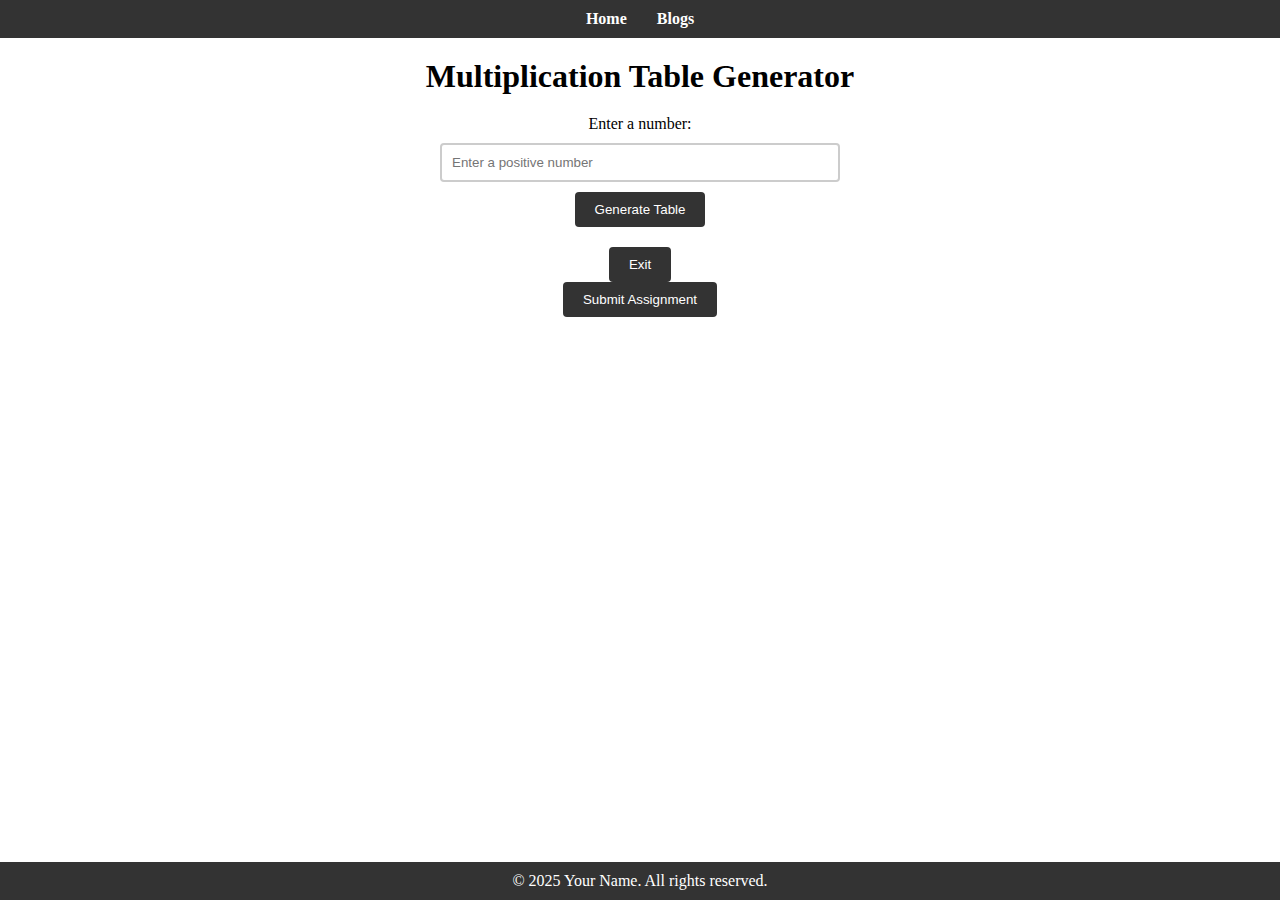
<file: index.html>
<!DOCTYPE html>
<html lang="en">
<head>
  <meta charset="UTF-8">
  <meta name="viewport" content="width=device-width, initial-scale=1">
  <title>Multiplication Table Generator</title>
  <link rel="stylesheet" href="style.css">
</head>
<body>
  <!-- Navigation Bar -->
  <nav>
    <ul>
      <li><a href="index.html">Home</a></li>
      <li><a href="blogs.html">Blogs</a></li>
    </ul>
  </nav>

  <main>
    <h1>Multiplication Table Generator</h1>
    <div class="container">
      <label for="numberInput">Enter a number:</label>
      <input type="number" id="numberInput" placeholder="Enter a positive number">
      <button id="generateBtn">Generate Table</button>
      <div id="message" class="error"></div>
      <div id="tableOutput"></div>
    </div>
    
    <!-- Button to navigate back to Home page -->
    <div class="home-btn-container">
      <a href="index.html">
        <button id="homeBtn">Exit</button>
      </a>
    </div>
    
    <!-- Submit Assignment Modal Trigger -->
    <button id="submitAssignmentBtn">Submit Assignment</button>
    
    <!-- Modal for Assignment Submission -->
    <div id="modal" class="modal">
      <div class="modal-content">
        <span id="closeModal" class="close">&times;</span>
        <h2>Submit Your Assignment</h2>
        <form id="submitForm">
          <label for="repoLink">Repository Link:</label>
          <input type="url" id="repoLink" placeholder="Enter your repository URL" required>
          
          <label for="liveLink">Live Site Link:</label>
          <input type="url" id="liveLink" placeholder="Enter your live site URL" required>
          
          <button type="submit">Submit</button>
        </form>
      </div>
    </div>
  </main>

  <!-- Footer -->
  <footer>
    <p>&copy; 2025 Your Name. All rights reserved.</p>
  </footer>

  <script src="script.js"></script>
</body>
</html>
</file>
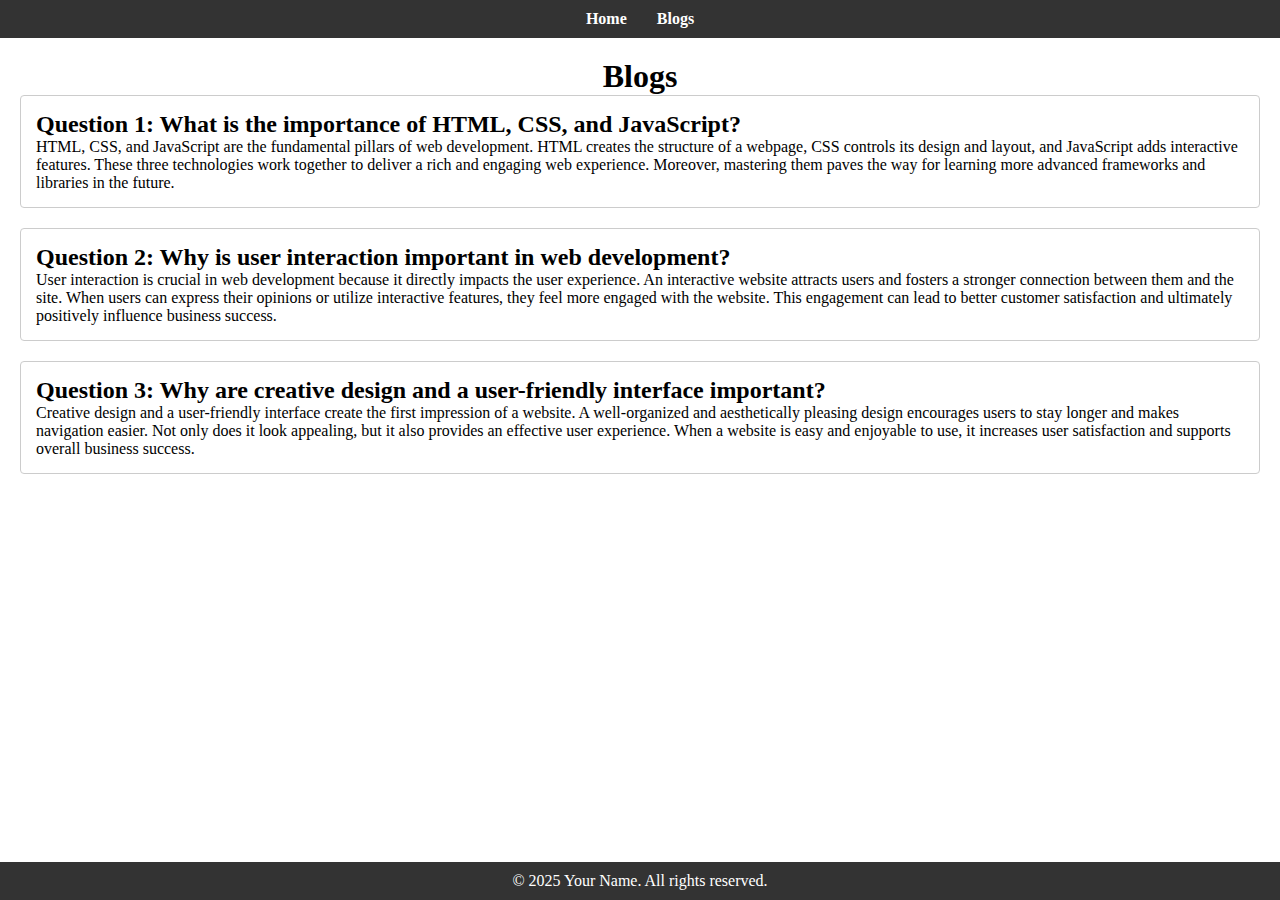
<file: blogs.html>
<!DOCTYPE html>
<html lang="en">
<head>
  <meta charset="UTF-8">
  <meta name="viewport" content="width=device-width, initial-scale=1">
  <title>Blogs</title>
  <link rel="stylesheet" href="style.css">
</head>
<body>
  <!-- Navigation Bar -->
  <nav>
    <ul>
      <li><a href="index.html">Home</a></li>
      <li><a href="blogs.html">Blogs</a></li>
    </ul>
  </nav>

  <main>
    <h1>Blogs</h1>
    
    <section class="blog">
      <h2>Question 1: What is the importance of HTML, CSS, and JavaScript?</h2>
      <p>
        HTML, CSS, and JavaScript are the fundamental pillars of web development. HTML creates the structure of a webpage, CSS controls its design and layout, and JavaScript adds interactive features. These three technologies work together to deliver a rich and engaging web experience. Moreover, mastering them paves the way for learning more advanced frameworks and libraries in the future.
      </p>
    </section>
    
    <section class="blog">
      <h2>Question 2: Why is user interaction important in web development?</h2>
      <p>
        User interaction is crucial in web development because it directly impacts the user experience. An interactive website attracts users and fosters a stronger connection between them and the site. When users can express their opinions or utilize interactive features, they feel more engaged with the website. This engagement can lead to better customer satisfaction and ultimately positively influence business success.
      </p>
    </section>
    
    <section class="blog">
      <h2>Question 3: Why are creative design and a user-friendly interface important?</h2>
      <p>
        Creative design and a user-friendly interface create the first impression of a website. A well-organized and aesthetically pleasing design encourages users to stay longer and makes navigation easier. Not only does it look appealing, but it also provides an effective user experience. When a website is easy and enjoyable to use, it increases user satisfaction and supports overall business success.
      </p>
    </section>
  </main>

  <!-- Footer -->
  <footer>
    <p>&copy; 2025 Your Name. All rights reserved.</p>
  </footer>
</body>
</html>
</file>
<file: style.css>
/* Reset some default styles */
* {
    box-sizing: border-box;
    margin: 0;
    padding: 0;
  }
  
  /* Navigation Bar */
  button {
    margin: 0 10px; 
  }
  nav {
    background-color: #333;
    color: #fff;
    padding: 10px;
  }
  nav ul {
    list-style: none;
    display: flex;
    justify-content: center;
  }
  nav ul li {
    margin: 0 15px;
  }
  nav ul li a {
    color: #fff;
    text-decoration: none;
    font-weight: bold;
  }
  
  /* Main Content */
  main {
    padding: 20px;
    text-align: center;
  }
  .container {
    margin: 20px auto;
    max-width: 500px;
  }
  input[type="number"],
  input[type="url"] {
    width: 80%;
    padding: 10px;
    margin: 10px 0;
    border: 2px solid #ccc;
    border-radius: 4px;
  }
  button {
    padding: 10px 20px;
    border: none;
    background-color: #333;
    color: #fff;
    cursor: pointer;
    border-radius: 4px;
  }
  button:hover {
    background-color: #555;
  }
  
  /* Error Message */
  .error {
    color: red;
    margin-top: 10px;
  }
  
  /* Table Output */
  #tableOutput {
    margin-top: 20px;
    text-align: left;
  }
  
  /* Blogs styling */
  .blog {
    border: 1px solid #ccc;
    padding: 15px;
    margin-bottom: 20px;
    border-radius: 4px;
    text-align: left;
  }
  
  /* Footer */
  footer {
    background-color: #333;
    color: #fff;
    text-align: center;
    padding: 10px;
    position: fixed;
    width: 100%;
    bottom: 0;
  }
  
  /* Modal Styles */
  .modal {
    display: none;
    position: fixed;
    z-index: 100;
    left: 0;
    top: 0;
    width: 100%;
    height: 100%;
    overflow: auto;
    background-color: rgba(0,0,0,0.5);
  }
  .modal-content {
    background-color: #fff;
    margin: 10% auto;
    padding: 20px;
    max-width: 500px;
    border-radius: 4px;
    position: relative;
  }
  .close {
    color: #aaa;
    position: absolute;
    right: 15px;
    top: 10px;
    font-size: 28px;
    font-weight: bold;
    cursor: pointer;
  }
</file>
